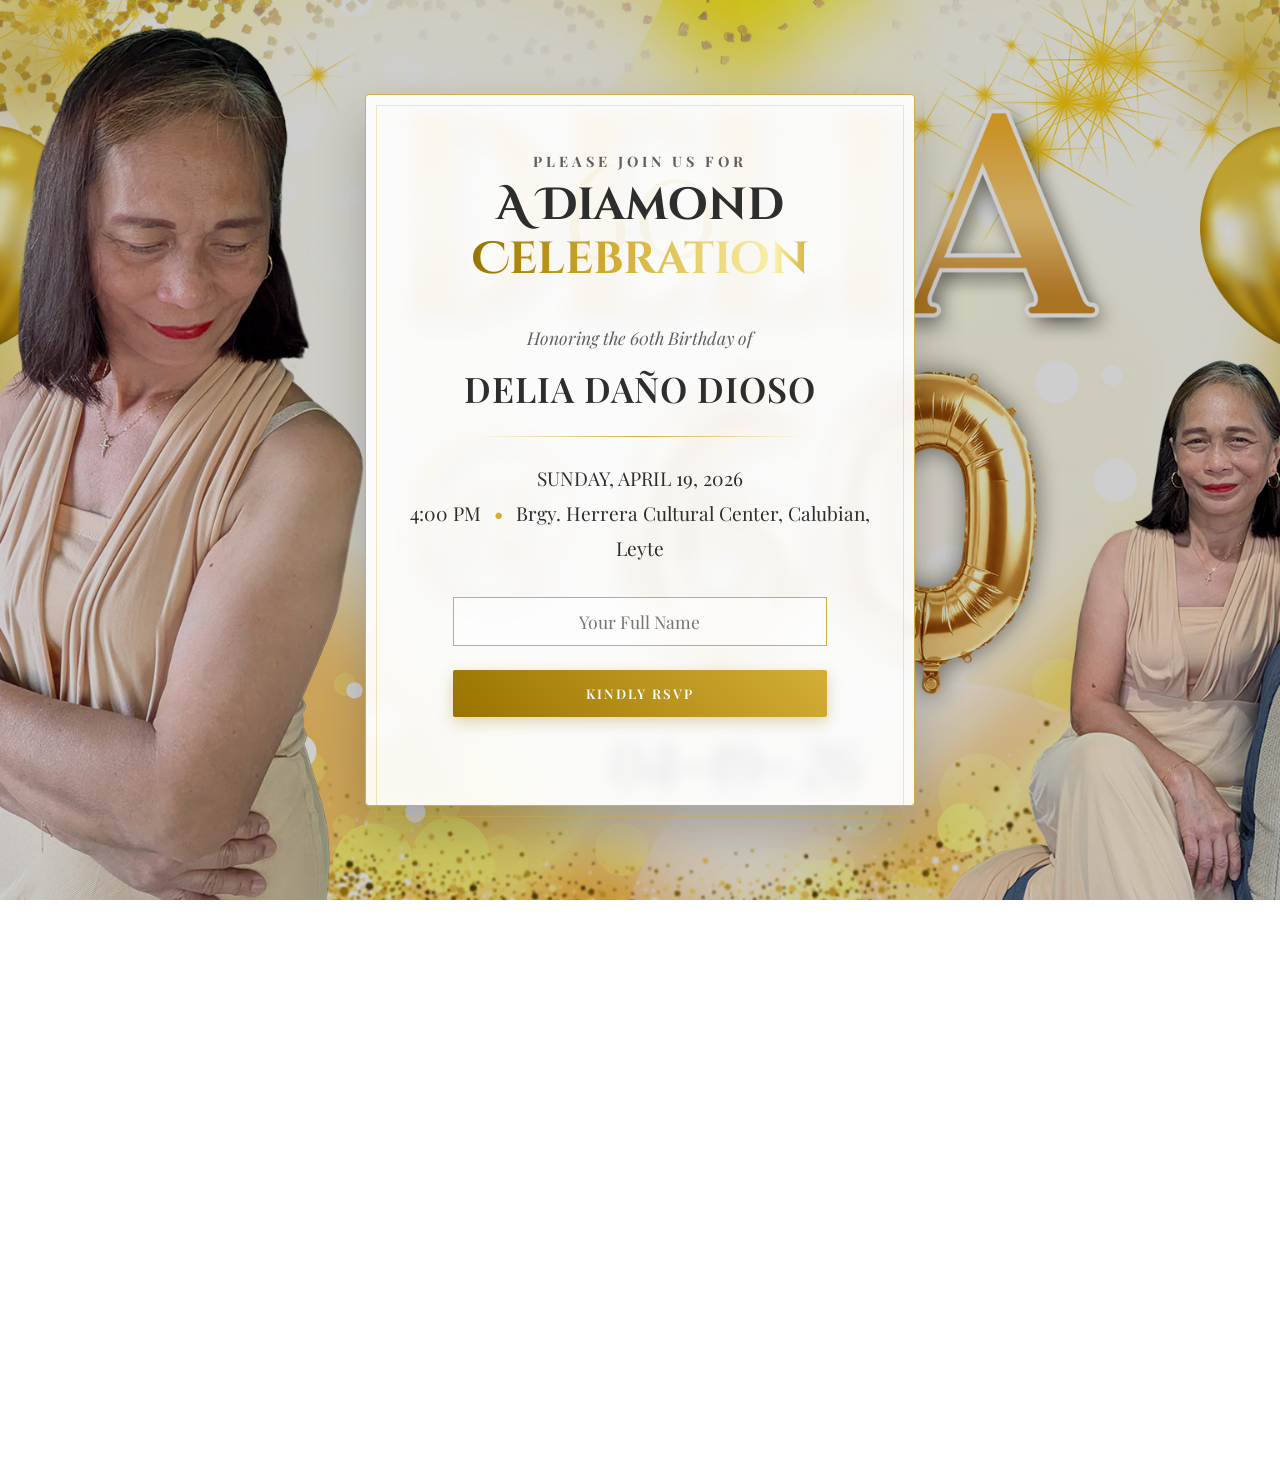
<file: index.html>
<!DOCTYPE html>
<html lang="en">

<head>
    <meta charset="UTF-8">
    <meta name="viewport" content="width=device-width, initial-scale=1.0">
    <title>Elegance at 60: You're Invited</title>
    <link
        href="https://fonts.googleapis.com/css2?family=Cinzel+Decorative:wght@700&family=Playfair+Display:wght@400;600&display=swap"
        rel="stylesheet">
    <link rel="stylesheet" href="style.css">
</head>

<body class="hidden-content">
<!-- Fullscreen background image -->
<div class="bg-image" aria-hidden="true" role="presentation"></div>
    <div class="main-container">

        <div class="gold-gradient-bg"></div>

        <div class="card">

            <div class="ornament top-ornament"></div>

            <header>
                <h2 class="pre-title">Please join us for</h2>
                <h1 class="main-title">A Diamond<br>
                    <span class="golden-text">Celebration</span>
                </h1>
                <div class="sixty-motif">60</div>
            </header>

            <section class="details">
                <p class="honor">Honoring the 60th Birthday of</p>
                <p class="name">DELIA DAÑO DIOSO</p>
                <hr class="gold-line">
                <p class="time-place">
                    SUNDAY, APRIL 19, 2026<br>
                    4:00 PM <span class="dot">•</span> Brgy. Herrera Cultural Center, Calubian, Leyte
                </p>
            </section>

            <footer>
  <!-- Semantic form for progressive enhancement -->
  <form id="rsvp-form" class="rsvp-form" autocomplete="off" novalidate>
    <label for="guestName" class="visually-hidden">Your full name</label>
    <input type="text" id="guestName" name="guestName" placeholder="Your Full Name" maxlength="80" required aria-required="true" />
    <button id="rsvpBtn" type="submit">Kindly RSVP</button>
  </form>

  <p id="message" class="hidden-message" role="status" aria-live="polite">
    <!-- Message content will be set by script -->
  </p>

 <div class="guest-link-container">
   <!-- <a href="guests.html" class="view-guests">View Guest List</a>-->
  </div>
</footer>

            <div class="ornament bottom-ornament"></div>
        </div>
    </div>
    <script src="script.js"></script>
</body>

</html>
</file>
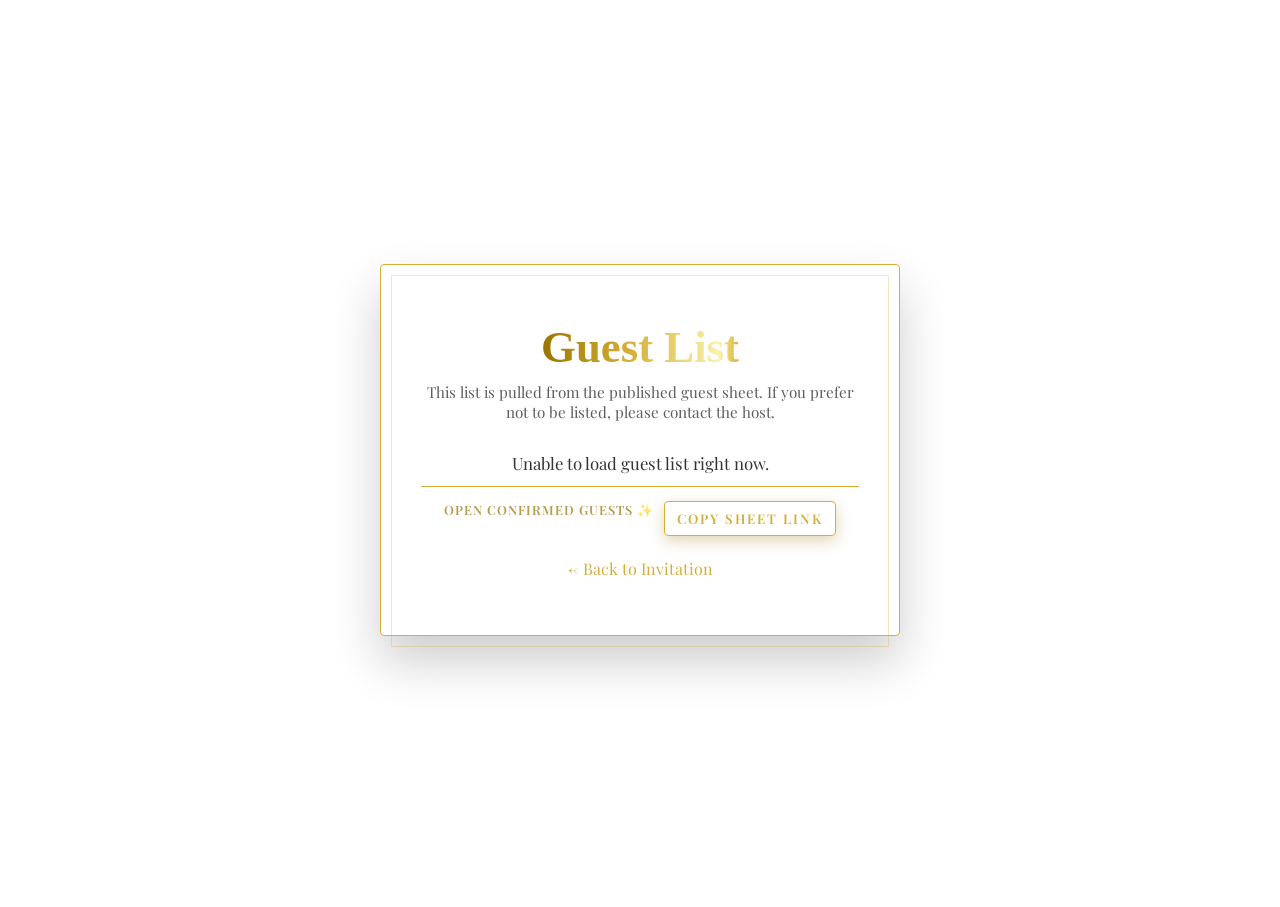
<file: guests.html>
<!DOCTYPE html>
<html lang="en">
<head>
  <meta charset="utf-8" />
  <meta name="viewport" content="width=device-width,initial-scale=1" />
  <title>Guest List - 60th Birthday</title>
  <link href="https://fonts.googleapis.com/css2?family=Playfair+Display:wght@400;600&display=swap" rel="stylesheet">
  <link rel="stylesheet" href="style.css">
  <style>
    .guest-card { max-width: 520px; margin: 24px auto; text-align: center; }
    .guest-list { margin-top: 18px; padding: 0; list-style: none; }
    .guest-list li { padding: 12px 10px; border-bottom: 1px solid #D4AF37; color: #333; font-size: 1.05rem; }
    .back-link { display: inline-block; margin-top: 22px; color: #D4AF37; text-decoration: none; }
    .sheet-actions { margin-top: 14px; display:flex; gap:10px; justify-content:center; flex-wrap:wrap; }
    .small-note { color: #5F5F5F; font-size: 0.95rem; margin-top: 8px; }
    .copy-btn { background: transparent; border: 1px solid #D4AF37; color: #D4AF37; padding: 8px 12px; border-radius: 4px; cursor: pointer; }
    .copy-btn:focus { outline: 3px solid rgba(212,175,55,0.25); outline-offset: 2px; }
  </style>
</head>
<body>
  <div class="main-container">
    <div class="card guest-card" role="region" aria-labelledby="guest-heading">
      <h1 id="guest-heading" class="main-title"><span class="golden-text">Guest List</span></h1>

      <p class="small-note">This list is pulled from the published guest sheet. If you prefer not to be listed, please contact the host.</p>

      <ul id="list" class="guest-list" aria-live="polite" aria-atomic="true">
        <li>Loading guest list…</li>
      </ul>

      <div class="sheet-actions">
        <a id="sheetLink" class="view-guests" href="#" target="_blank" rel="noopener noreferrer" style="font-weight:600;">
          Open Confirmed Guests ✨
        </a>
        <button id="copyLink" class="copy-btn" type="button">Copy Sheet Link</button>
      </div>

      <a href="index.html" class="back-link">← Back to Invitation</a>
    </div>
  </div>

  <script>
    (function () {
      // Replace this with your published CSV URL from Google Sheets (File → Publish to the web → CSV)
      const GUESTS_CSV_URL = 'https://docs.google.com/spreadsheets/d/e/2PACX-1vR00-47jXaeUUlssBQNZCY4ELv_4W8mFyMMc0Xe8Wbtt376D_-nJSECTYjIDWkmEtz7HG_6IeKqHFv7/pub?output=csv';

      const listEl = document.getElementById('list');
      const sheetLinkEl = document.getElementById('sheetLink');
      const copyBtn = document.getElementById('copyLink');

      sheetLinkEl.href = GUESTS_CSV_URL;

      // Simple CSV parser for one-column lists (handles quoted values)
      function parseCSV(text) {
        const rows = [];
        const lines = text.split(/\r?\n/);
        for (let line of lines) {
          if (!line.trim()) continue;
          // Remove surrounding quotes if present
          if (line.startsWith('"') && line.endsWith('"')) {
            line = line.slice(1, -1).replace(/""/g, '"');
          }
          rows.push(line);
        }
        return rows;
      }

      // Fetch the CSV and populate the list
      fetch(GUESTS_CSV_URL)
        .then(response => {
          if (!response.ok) throw new Error('Network response was not ok');
          return response.text();
        })
        .then(csvText => {
          const rows = parseCSV(csvText);
          listEl.innerHTML = '';
          if (rows.length === 0) {
            const li = document.createElement('li');
            li.textContent = "No guests have RSVP'd yet.";
            listEl.appendChild(li);
            return;
          }
          rows.forEach(name => {
            const li = document.createElement('li');
            li.textContent = name;
            listEl.appendChild(li);
          });
        })
        .catch(err => {
          console.error('Failed to load guest list', err);
          listEl.innerHTML = '<li>Unable to load guest list right now.</li>';
        });

      // Copy link convenience
      copyBtn.addEventListener('click', function () {
        if (!navigator.clipboard) {
          const tmp = document.createElement('textarea');
          tmp.value = GUESTS_CSV_URL;
          document.body.appendChild(tmp);
          tmp.select();
          try { document.execCommand('copy'); alert('Link copied to clipboard'); } catch (e) { alert('Copy failed'); }
          tmp.remove();
          return;
        }
        navigator.clipboard.writeText(GUESTS_CSV_URL)
          .then(() => { copyBtn.textContent = 'Link Copied'; setTimeout(() => copyBtn.textContent = 'Copy Sheet Link', 1800); })
          .catch(() => { alert('Unable to copy link'); });
      });
    })();
  </script>
</body>
</html>
</file>
<file: style.css>
/* --- 1. DESIGN VARIABLES --- */
:root {
    /* Gold & Yellow Palette */
    --gold-main: #D4AF37;
    /* Classic Gold */
    --gold-highlight: #FBF1A9;
    /* Bright Shine */
    --gold-deep: #997300;
    /* Shadow Gold */

    /* Neutral Palette */
    --white-glass: rgba(255, 255, 255, 0.92);
    /* For the Card Background */
    --cream-light: #FCFBF4;
    --text-dark: #2D2D2D;
    --text-muted: #5F5F5F;

    /* Typography */
    --font-heading: 'Cinzel Decorative', cursive;
    --font-body: 'Playfair Display', serif;
}

/* --- 2. GLOBAL SETUP & BACKGROUND --- */
* {
    box-sizing: border-box;
    margin: 0;
    padding: 0;
}

body {
    /* BACKGROUND IMAGE SETTINGS */
    /* Replace 'background.jpg' with your filename if it's different */
   /* Fullscreen background image */
.bg-image {
  position: fixed;
  inset: 0; /* top:0; right:0; bottom:0; left:0; */
  background-image: url('background.jpg');
  background-size: cover;
  background-position: center center;
  background-repeat: no-repeat;
  z-index: 0;
  pointer-events: none;
  filter: brightness(0.92) saturate(0.95);
}

/* Optional dark overlay to improve text contrast */
.bg-image::after {
  content: "";
  position: absolute;
  inset: 0;
  background: linear-gradient(rgba(0,0,0,0.12), rgba(0,0,0,0.12));
  pointer-events: none;
}

/* Ensure main content sits above the background */
.main-container {
  position: relative;
  z-index: 10;
}

/* Mobile fallback: use a smaller image or hide video to save bandwidth */
@media (max-width: 600px) {
  .bg-image {
    background-image: url('background_m.jpg');
  }
}

    /* Centering the Invitation */
    display: flex;
    justify-content: center;
    align-items: center;
    min-height: 100vh;
    font-family: var(--font-body);
    overflow-x: hidden;
}

/* Entrance Animation Control (Triggered by JS) */
body.hidden-content .main-container {
    opacity: 0;
    transform: translateY(30px);
}

.main-container {
    opacity: 1;
    transform: translateY(0);
    transition: opacity 1.8s ease-out, transform 1.2s ease-out;
    display: flex;
    justify-content: center;
    width: 100%;
    padding: 20px;
}

/* --- 3. THE INVITATION CARD (GLASS EFFECT) --- */
.card {
    background: var(--white-glass);
    backdrop-filter: blur(8px);
    /* Blurs the background image behind the card */
    -webkit-backdrop-filter: blur(8px);
    /* Safari support */

    padding: 3.5rem 2.5rem;
    border-radius: 4px;
    box-shadow: 0 25px 50px rgba(0, 0, 0, 0.2);
    text-align: center;
    max-width: 550px;
    width: 100%;
    border: 1px solid var(--gold-main);
    /* Thin gold frame */
    position: relative;
    z-index: 10;
}

/* Decorative Gold Accents */
.card::before,
.card::after {
    content: "";
    position: absolute;
    left: 10px;
    right: 10px;
    height: 100%;
    pointer-events: none;
}

.card::before {
    top: 10px;
    bottom: 10px;
    border: 1px solid rgba(212, 175, 55, 0.3);
    /* Inner border effect */
}

/* --- 4. TYPOGRAPHY & TITLES --- */
header {
    margin-bottom: 2.5rem;
    position: relative;
}

.pre-title {
    font-size: 0.9rem;
    color: var(--text-muted);
    text-transform: uppercase;
    letter-spacing: 4px;
    margin-bottom: 0.5rem;
    display: block;
}

.main-title {
    font-family: var(--font-heading);
    font-size: 2.8rem;
    line-height: 1.2;
    color: var(--text-dark);
}

/* Metallic Gold Shine Effect */
.golden-text {
    background: linear-gradient(to right,
            var(--gold-deep) 0%,
            var(--gold-main) 22%,
            var(--gold-highlight) 45%,
            var(--gold-main) 50%,
            var(--gold-deep) 100%);
    background-size: 200% auto;
    -webkit-background-clip: text;
    -webkit-text-fill-color: transparent;
    animation: shine 5s linear infinite;
}

@keyframes shine {
    to {
        background-position: 200% center;
    }
}

/* Watermark 60 */
.sixty-motif {
    font-family: var(--font-heading);
    font-size: 8rem;
    color: var(--gold-main);
    opacity: 0.08;
    position: absolute;
    top: 50%;
    left: 50%;
    transform: translate(-50%, -50%);
    z-index: -1;
}

/* --- 5. DETAILS SECTION --- */
.details {
    margin-bottom: 2rem;
}

.honor {
    font-size: 1.1rem;
    font-style: italic;
    color: var(--text-muted);
}

.name {
    font-size: 2.2rem;
    font-weight: 600;
    color: var(--text-dark);
    margin: 1rem 0;
    letter-spacing: 1px;
}

.gold-line {
    border: 0;
    height: 1px;
    background: linear-gradient(to right, transparent, var(--gold-main), transparent);
    margin: 1.5rem auto;
    width: 70%;
}

.time-place {
    font-size: 1.2rem;
    color: var(--text-dark);
    line-height: 1.8;
}

.dot {
    color: var(--gold-main);
    margin: 0 8px;
    font-weight: bold;
}

/* --- 6. RSVP BUTTON & INTERACTION --- */
footer {
    margin-top: 2rem;
}

button {
    background: linear-gradient(45deg, var(--gold-deep), var(--gold-main));
    color: white;
    font-family: var(--font-body);
    font-weight: 600;
    text-transform: uppercase;
    letter-spacing: 2px;
    border: none;
    padding: 15px 40px;
    border-radius: 2px;
    cursor: pointer;
    transition: all 0.4s ease;
    box-shadow: 0 5px 15px rgba(153, 115, 0, 0.3);
}

button:hover {
    transform: translateY(-3px);
    box-shadow: 0 8px 25px rgba(153, 115, 0, 0.5);
    background: linear-gradient(45deg, var(--gold-main), var(--gold-highlight));
    color: var(--gold-deep);
}

.hidden-message {
    display: none;
    font-size: 1.3rem;
    color: var(--gold-deep);
    font-weight: 600;
    animation: fadeInUp 0.8s forwards;
}

@keyframes fadeInUp {
    from {
        opacity: 0;
        transform: translateY(15px);
    }

    to {
        opacity: 1;
        transform: translateY(0);
    }
}

/* --- 7. MOBILE RESPONSIVENESS --- */
@media (max-width: 480px) {
    .card {
        padding: 2.5rem 1.5rem;
    }

    .main-title {
        font-size: 2rem;
    }

    .name {
        font-size: 1.6rem;
    }

    .sixty-motif {
        font-size: 5rem;
    }
}

/* --- Name Input Styling --- */
#guestName {
    width: 80%;
    padding: 12px;
    margin-bottom: 1.5rem;
    border: 1px solid var(--gold-main);
    background: rgba(255, 255, 255, 0.5);
    font-family: var(--font-body);
    font-size: 1.1rem;
    text-align: center;
    color: var(--text-dark);
    outline: none;
    transition: 0.3s;
}

#guestName:focus {
    background: white;
    box-shadow: 0 0 10px rgba(212, 175, 55, 0.3);
}

.guest-link-container {
    margin-top: 2rem;
}

.view-guests {
    font-size: 0.8rem;
    text-decoration: none;
    color: var(--gold-deep);
    text-transform: uppercase;
    letter-spacing: 1px;
    opacity: 0.7;
    transition: 0.3s;
}

.view-guests:hover {
    opacity: 1;
    text-decoration: underline;
}

.google-style-button {
    display: inline-flex;
    align-items: center;
    background: white;
    color: #757575;
    border: 1px solid #ddd;
    padding: 10px 20px;
    border-radius: 4px;
    text-decoration: none;
    font-family: 'Roboto', sans-serif;
    font-weight: 500;
    transition: 0.3s;
}

.google-style-button img {
    width: 18px;
    margin-right: 10px;
}

.google-style-button:hover {
    box-shadow: 0 2px 8px rgba(0, 0, 0, 0.2);
    background: #f8f8f8;
}
.visually-hidden {
  position: absolute !important;
  height: 1px; width: 1px;
  overflow: hidden;
  clip: rect(1px, 1px, 1px, 1px);
  white-space: nowrap;
  border: 0; padding: 0; margin: -1px;
}
/* --- RSVP Form Layout --- */
.rsvp-form {
    display: flex;
    flex-direction: column; /* Stacks items vertically */
    align-items: center;    /* Centers the input and button horizontally */
    width: 100%;
}

#guestName {
    /* I noticed you have width: 80%; already. 
       This ensures the button and input stay consistent. */
    width: 80%; 
    max-width: 400px; /* Optional: prevents it from getting too wide on desktop */
}

#rsvpBtn {
    /* Optional: making the button match the width of the textbox */
    width: 80%;
    max-width: 400px;
}
</file>
